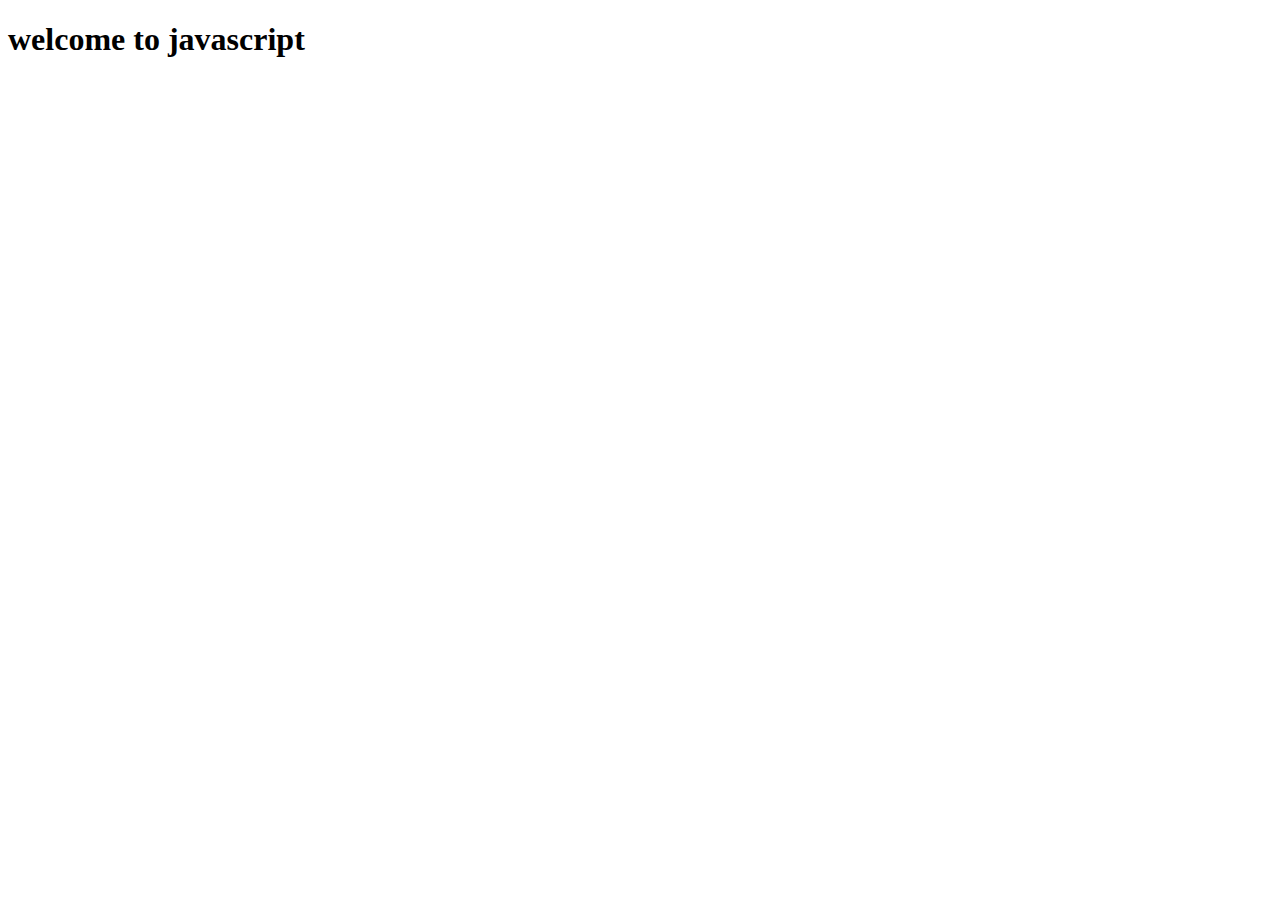
<file: fundamentals/index.html>
<!DOCTYPE html>
<html lang="en">
<head>
    <meta charset="UTF-8">
    <meta http-equiv="X-UA-Compatible" content="IE=edge">
    <meta name="viewport" content="width=device-width, initial-scale=1.0">
    <title>Document</title>
</head>
<body>
    <h1>welcome to javascript</h1>
</body>
<script src="script.js"></script>
</html>
</file>
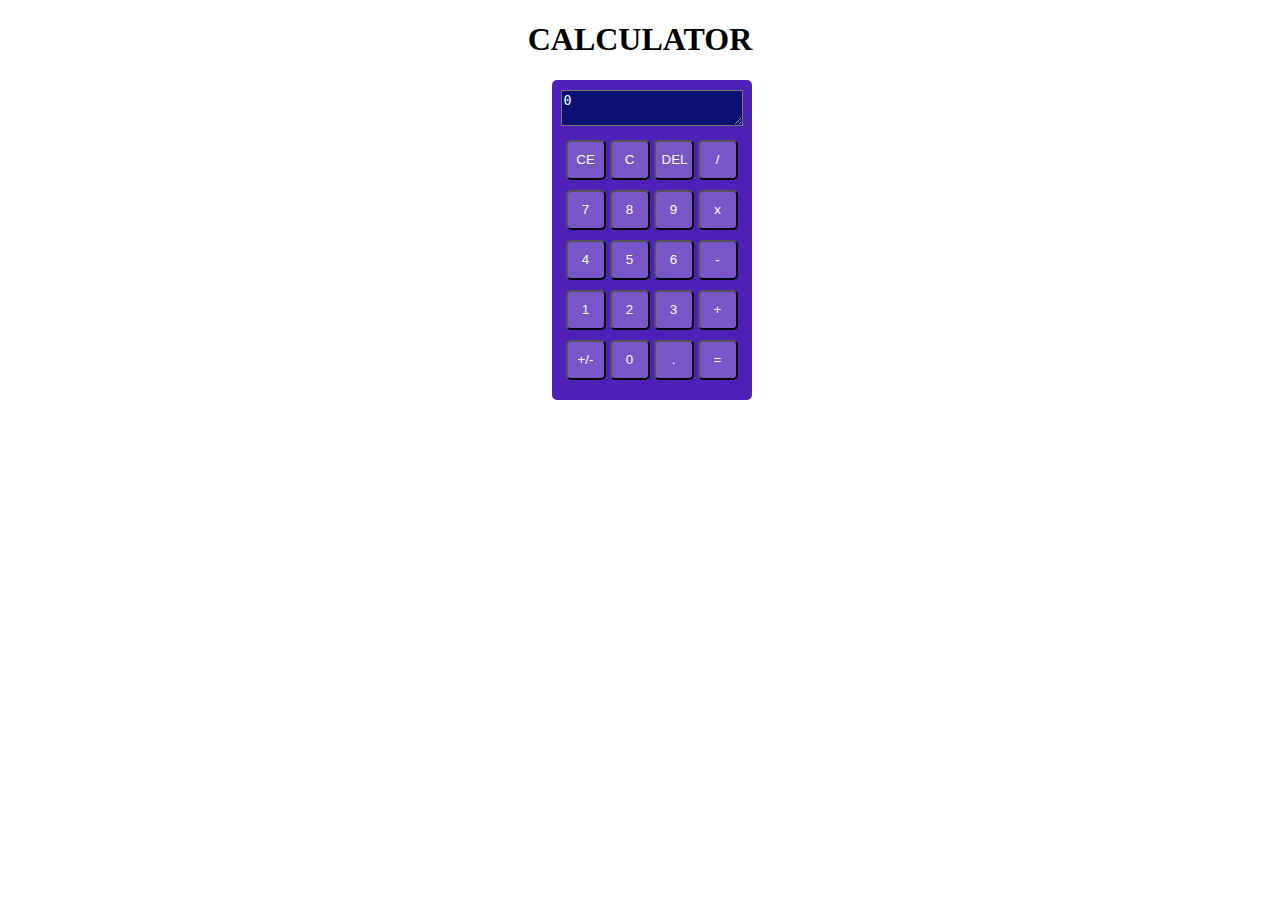
<file: objects work/calculator.html>
<!DOCTYPE html>
<html lang="en">

<head>
    <meta charset="UTF-8">
    <meta http-equiv="X-UA-Compatible" content="IE=edge">
    <meta name="viewport" content="width=device-width, initial-scale=1.0">
    <title>Document</title>
    <link rel="stylesheet" href="./calculator.css">
</head>

<body>
    <div class="frame">
        <h1>CALCULATOR</h1>
        <div class="border">
            <textarea name="text" cols="20" rows="2">0</textarea>
<div class="keypad">
                <div class="buttons">
                    <button>CE</button>
                    <button>C</button>
                    <button>DEL</button>
                    <button>/</button>
                </div>
    
                <div class="buttons">
                    <button>7</button>
                    <button>8</button>
                    <button>9</button>
                    <button>x</button>
                </div>
    
                <div class="buttons">
                    <button>4</button>
                    <button>5</button>
                    <button>6</button>
                    <button>-</button>
                </div>
    
                <div class="buttons">
                    <button>1</button>
                    <button>2</button>
                    <button>3</button>
                    <button>+</button>
                </div>
    
                <div class="buttons">
                    <button>+/-</button>
                    <button>0</button>
                    <button>.</button>
                    <button>=</button>
                </div>

</div>   



        </div>
    </div>
</body>

</html>
</file>
<file: objects work/calculator.css>
.frame{
    text-align: center;
}

.border{
    /* height: max-content; */
    width: 200px;
    /* border: black 2px solid; */
    margin-left: 43%;
    background-color: #4e20b8;
    border-radius: 5px;
}

textarea{
    margin-top: 10px;
    background-color: #0A1172;
    color: white;
}

.keypad{
    padding-bottom: 20px;
}

.buttons{
    margin-top: 10px;
    border-radius: 5px;
}


button{
    width: 40px;
    height: 40px;
    background-color: #7856c7;
    border-radius: 5px;
    animation: none;
    color: white;
}
</file>
